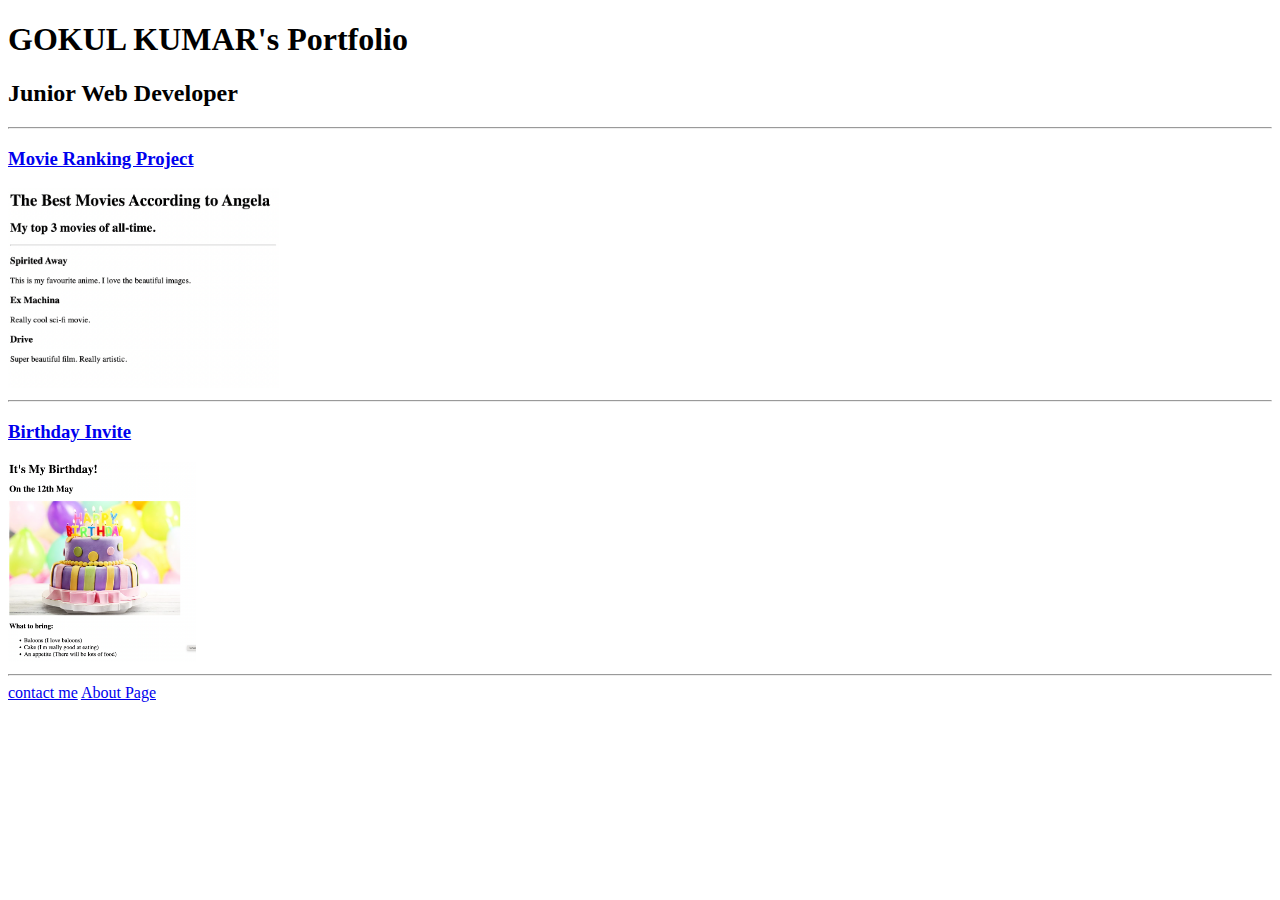
<file: index.html>
<!-- TODO 1: Create the HTML Boilerplate -->

<!-- TODO 2: Add Your previous projects' HTML into the public folder -->

<!-- TODO 3: Take screenshots of your project previews and add the images to the images folder -->

<!-- TODO 4: Add titles/subtitles etc. -->

<!-- TODO 5: Add a link to the project pages -->

<!-- TODO 6: Add images to show the project previews
HINT for TODO 6: You can use the height attribute set to 200 to make the image smaller:
https://developer.mozilla.org/en-US/docs/Web/HTML/Element/img#attr-height -->

<!-- TODO 7: Add the Contact Me and About Me page links -->

<!DOCTYPE html>
<html lang="en">
<head>
    <meta charset="UTF-8">
    <title>Portfolio</title>
</head>
<body>
    <h1>GOKUL KUMAR's Portfolio</h1>
    <h2>Junior Web Developer</h2>
    <hr>
    <h3><a href="./public/movie-ranking.html">Movie Ranking Project</a></h3>
    <img src="./assets/images/movie-ranking.png " alt="Movie Ranking Project" height="200">
    <hr>
    <h3><a href="./public/birthday-invite.html">Birthday Invite</a></h3>
    <img src="./assets/images/birthday-invite.png" alt="cake" height="200">
    <hr>
    <a href="public/contact.html">contact me</a> <a href="./public/about.html">     About Page</a>
</body>
</html>
</file>
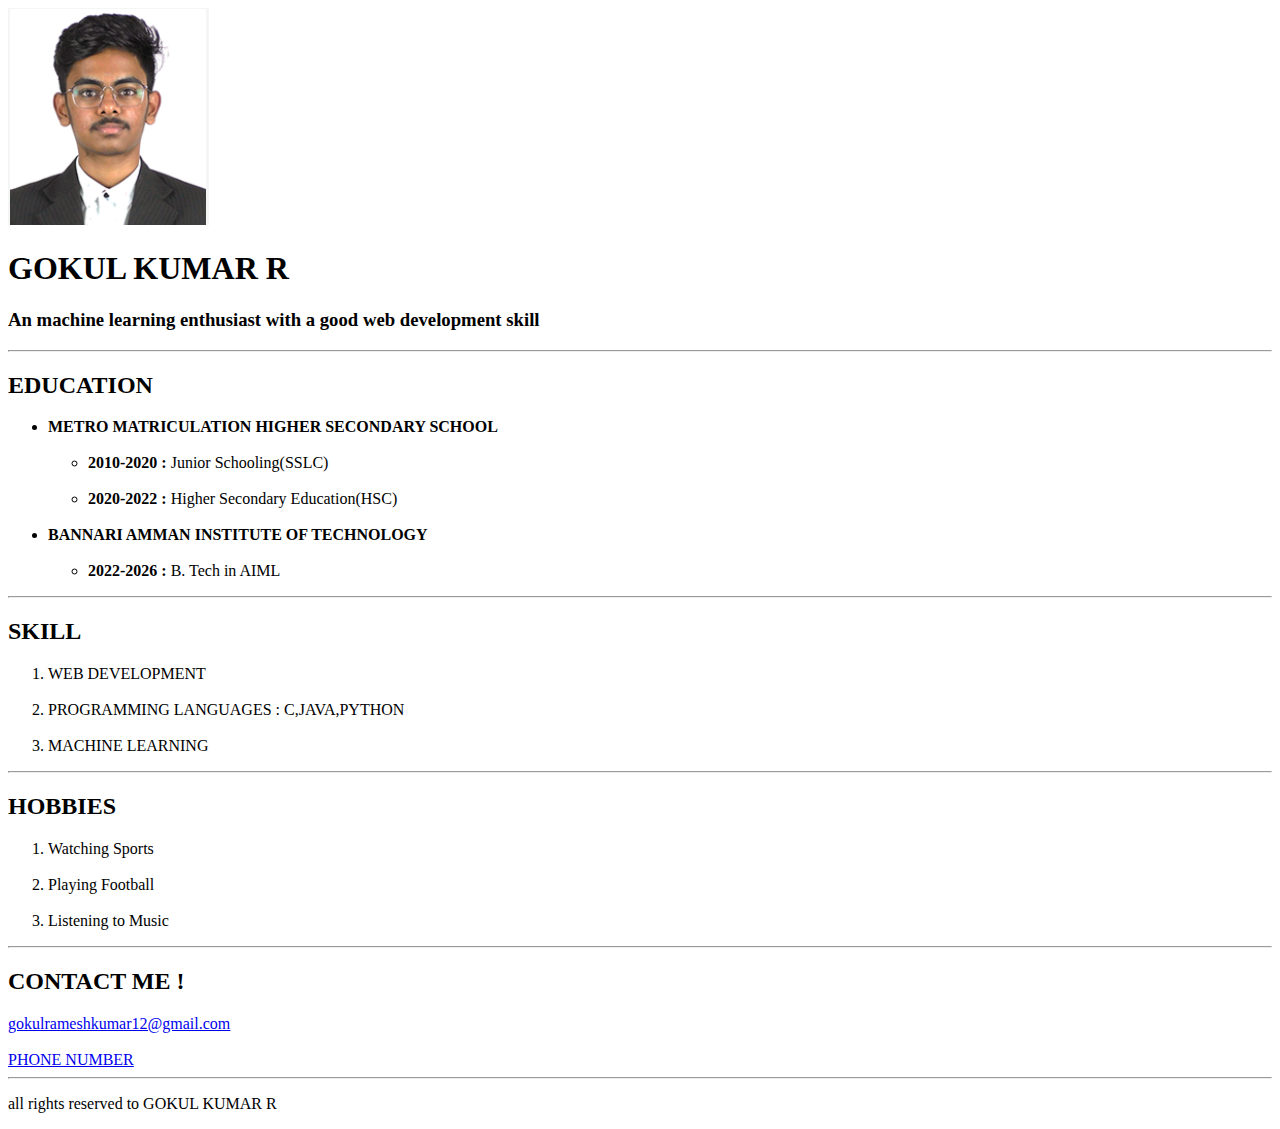
<file: 0. CAPSTONE PROJECT/CP - I/index.html>
<!DOCTYPE html>
<html lang="en">
<title>My Resume</title>
</head>
<body>
    <img src="./img/GOKUL PP.png" alt="Profile photo">
    <h1>GOKUL KUMAR R</h1>
    <h3>An machine learning enthusiast with a good web development skill</h3>
    <hr>
    <h2>EDUCATION</h2>
    <ul>
        <li><B>METRO MATRICULATION HIGHER SECONDARY SCHOOL</B>
            <br>
            <br>
            <ul>
                <li> <b>2010-2020 :</b> Junior Schooling(SSLC)</li>
                <br>
                <LI><b>2020-2022 : </b>Higher Secondary Education(HSC)</LI>
            </ul>
        </li>
        <BR>
        <li><b>BANNARI AMMAN INSTITUTE OF TECHNOLOGY</b>
            <br>
            <br>
            <ul>
                <li><b>2022-2026 : </b> B. Tech in AIML</li>
            </ul>
        </li>
    </ul>
    <hr>
    <h2>SKILL</h2>
    <ol >
        <li>WEB DEVELOPMENT</li>
        <BR>
        <li>PROGRAMMING LANGUAGES : C,JAVA,PYTHON</li>
        <br>
        <li>MACHINE LEARNING</li>
    </ol>
    <hr>
    <h2>HOBBIES</h2>
    <ol>
        <li>Watching Sports</li>
        <br>
        <li>Playing Football</li>
        <br>
        <li>Listening to Music</li>
    </ol>
    <hr>
    <h2>CONTACT ME !</h2>
    <a href="mailto:gokulrameshkumar12@gmail.com">gokulrameshkumar12@gmail.com</a>
    <BR>
    <br>
    <a href="tel:+917530079402">PHONE NUMBER</a>
    <hr>
    <footer>
        <p>all rights reserved to  GOKUL KUMAR R</p>
    </footer>
</body>
</html>
</file>
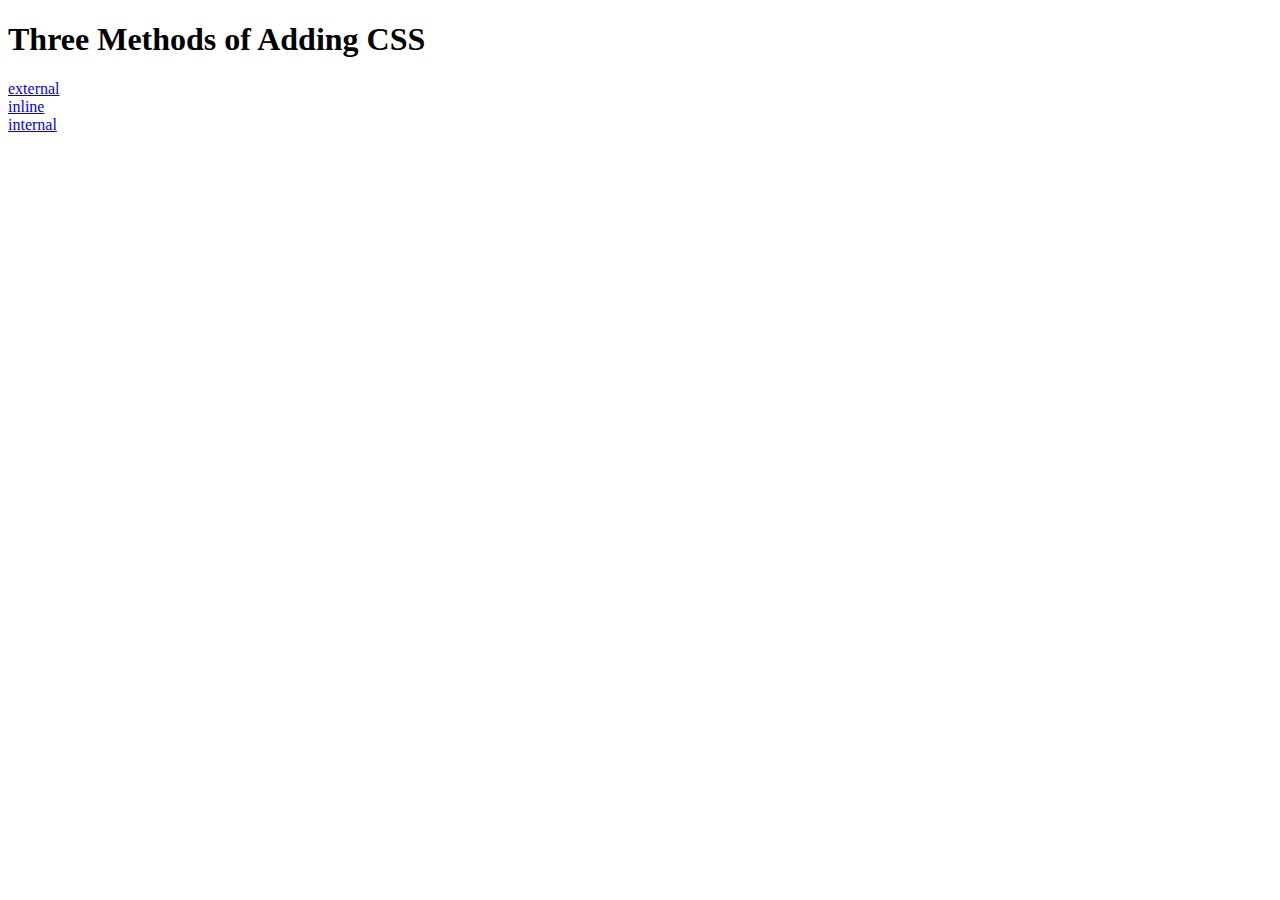
<file: 5. Introduction to CSS/5.1. Adding CSS/index.html>
<!DOCTYPE html>
<html lang="en">

<head>
  <meta charset="UTF-8">
  <title>Adding CSS</title>
</head>

<body>
  <h1>Three Methods of Adding CSS</h1>
  <!-- Create 3 Links to The 3 Webpages: inline, internal and external -->
   <a href="./external.html">external</a>
   <br>
   <a href="./inline.html">inline</a>
   <br>
   <a href="./internal.html">internal</a>
</body>

</html>
</file>
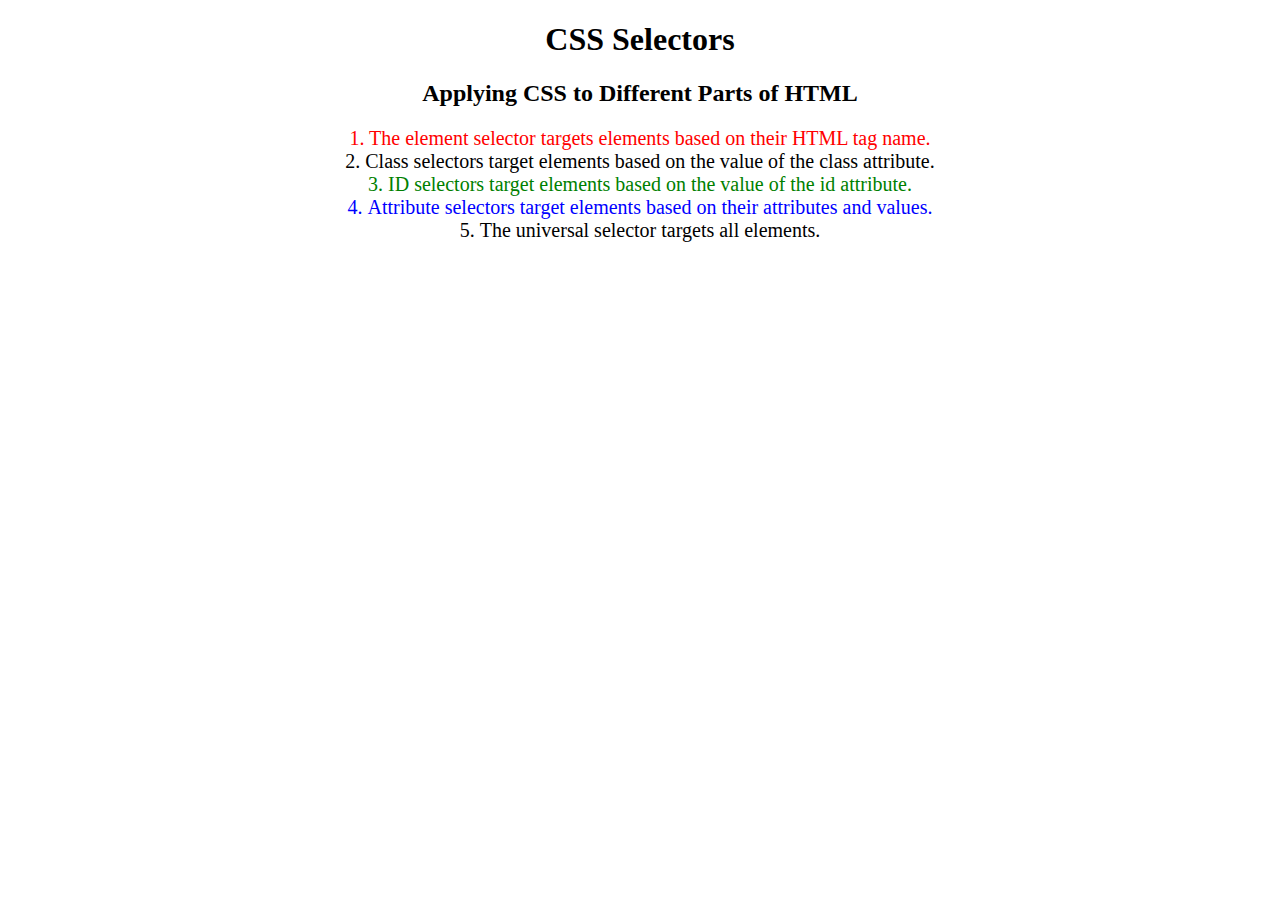
<file: 5. Introduction to CSS/5.3 CSS Selectors/index.html>
<!DOCTYPE html>
<html lang="en">

<head>
  <meta charset="UTF-8">
  <title>CSS Selectors</title>
  <link rel="stylesheet" href="./style.css" />
</head>

<body>
  <h1>CSS Selectors</h1>
  <h2>Applying CSS to Different Parts of HTML</h2>
  <!-- TODO 1: Set the CSS for all paragraph tags to "color: red" -->
  <p class="note">1. The element selector targets elements based on their HTML tag name.</p>

  <ol>
    <!-- TODO 2: Set the CSS for all elements with a class of "note" to "font-size: 20px" -->
    <li class="note" value="2">Class selectors target elements based on the value of the class attribute.</li>

    <!-- TODO 3: Set the CSS for the element with an id of "id-selector-demo" to "color: green" -->
    <li class="note" id="id-selector-demo" value="3">ID selectors target elements based on the value of the id
      attribute.</li>

    <!-- TODO 4: Set the CSS for the li elements that have the "value" attribute set to "4" to have "color: blue" -->
    <li class="note" value="4">Attribute selectors target elements based on their attributes and values.</li>

    <!-- TODO 5: Set all elements to have "text-align: center" -->
    <li class="note" value="5">The universal selector targets all elements.</li>
  </ol>
</body>

</html>
</file>
<file: 5. Introduction to CSS/5.3 CSS Selectors/style.css>
ol {
  margin-left: -40px;
  margin-top: -20px;
  list-style-position: inside;
}

/* Write your CSS below, don't change the rules above. */
p{
  color: red;
}

.note{
  font-size: 20px;
}

#id-selector-demo{
  color: green;
}

li[value="4"]{
  color: blue;
}

*{
  text-align: center;
}
</file>
